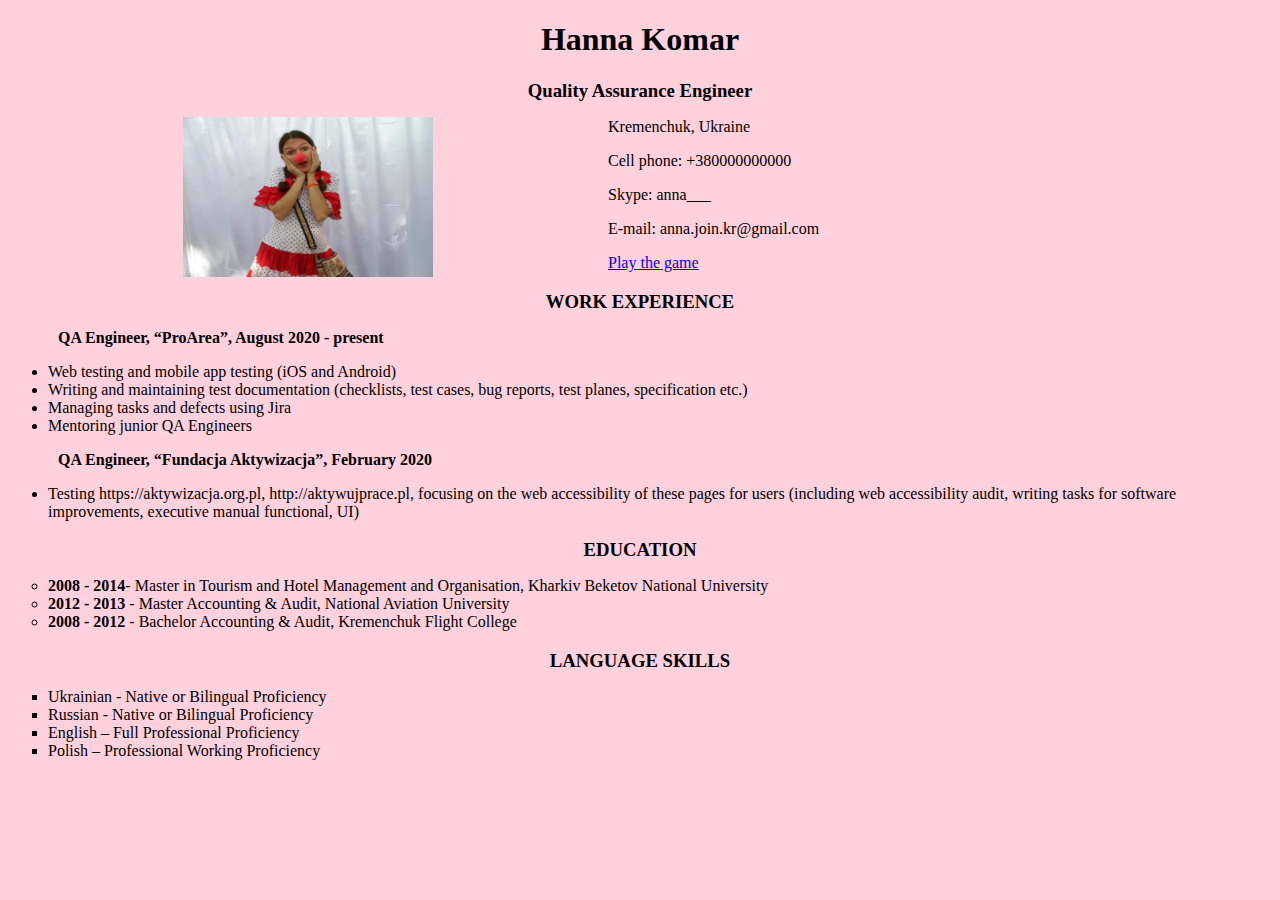
<file: index.html>
<!DOCTYPE html>
<html lang="en">
<head>
    <meta charset="UTF-8">
    <meta http-equiv="X-UA-Compatible" content="IE=edge">
    <meta name="viewport" content="width=device-width, initial-scale=1.0">
    <title>Komar</title>
    <style>
        body {
         background-color: #ffd1dc; 
        }
        h3 {
    margin-bottom: 15px; 
   }
   .tab { margin-left: 50px; }
       </style>
</head>
<body>
    <h1 align="center">Hanna Komar</h1>
    <h3 align="center">Quality Assurance Engineer</h3>
    <img src="20645219_1582991428423093_839903663617563467_o.jpg" width="250" height="160" alt="The portrait of clown" align="left" 
    hspace="175">
    <p>Kremenchuk, Ukraine </p>
    <p>Cell phone: +380000000000</p>
    <p>Skype: anna___ </p>
    <p>E-mail: anna.join.kr@gmail.com</p>
    <p><a href="https://online-gamez.ru/klouny/">Play the game</a></p>
    <p><h3 align="center">WORK EXPERIENCE</h3></p>
    <p class="tab"><strong>QA Engineer, “ProArea”, August 2020 - present</strong> </p>
    <ul>
        <li>Web testing and mobile app testing (iOS and Android)</li>
        <li>Writing and maintaining test documentation (checklists, test cases, bug reports, test planes, specification etc.)</li>
        <li>Managing tasks and defects using Jira</li>
        <li>Mentoring junior QA Engineers </li>
       </ul>
    <p class="tab"><strong>QA Engineer, “Fundacja Aktywizacja”, February 2020</strong></p>  
    <ul>
        <li>Testing https://aktywizacja.org.pl, http://aktywujprace.pl, focusing on the web accessibility of these pages for users (including web accessibility audit, writing tasks for software improvements, executive manual functional, UI) </li>
       </ul>
       <p><h3 align="center">EDUCATION</h3></p>
       <ul type="circle">
        <li><strong>2008 - 2014</strong>- Master in Tourism and Hotel Management and Organisation, Kharkiv Beketov National University </li>
        <li><strong>2012 - 2013 </strong>- Master Accounting & Audit, National Aviation University </li>
        <li><strong>2008 - 2012 </strong>- Bachelor Accounting & Audit, Kremenchuk Flight College </li>
       </ul>
       <p><h3 align="center">LANGUAGE SKILLS</h3></p>
       <ul type="square">
        <li>Ukrainian - Native or Bilingual Proficiency  </li>
        <li>Russian - Native or Bilingual Proficiency </li>
        <li>English – Full Professional Proficiency </li>
        <li>Polish – Professional Working Proficiency</li>
       </ul>
</body>
</html>
</file>
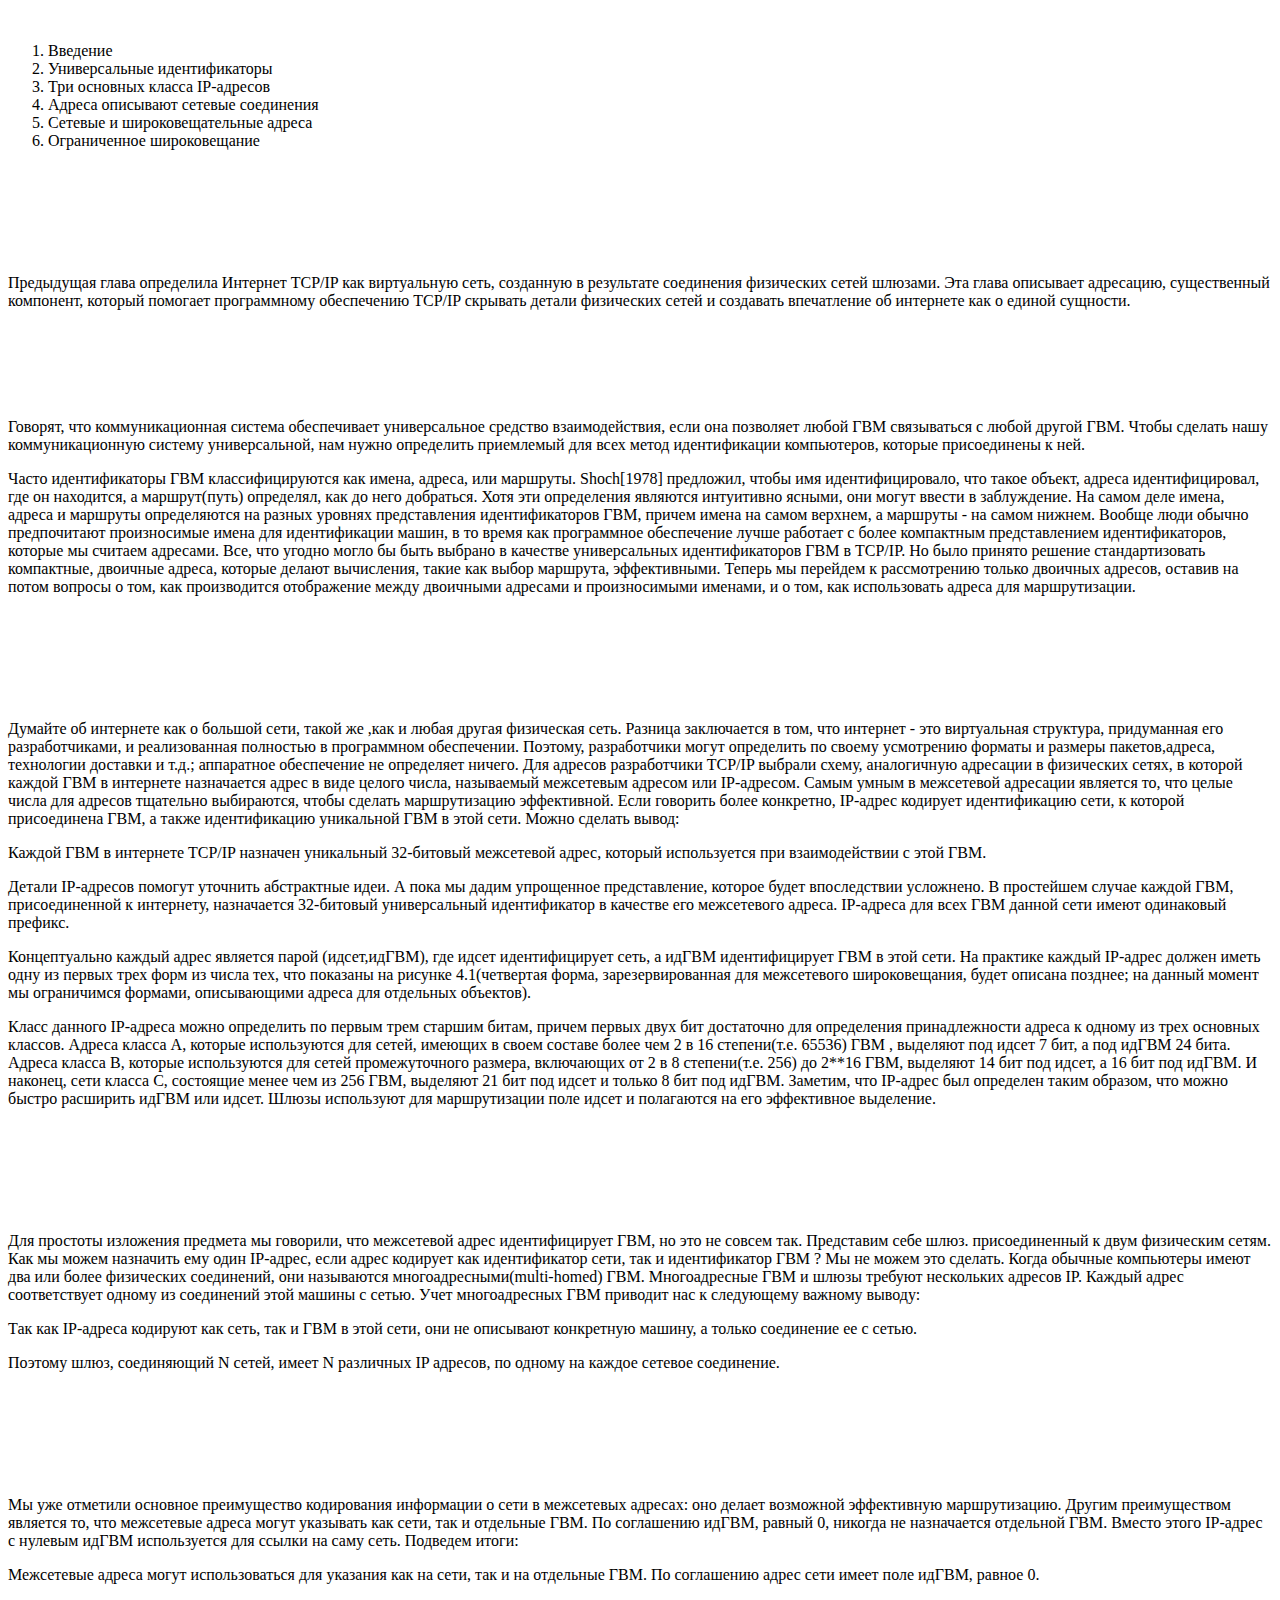
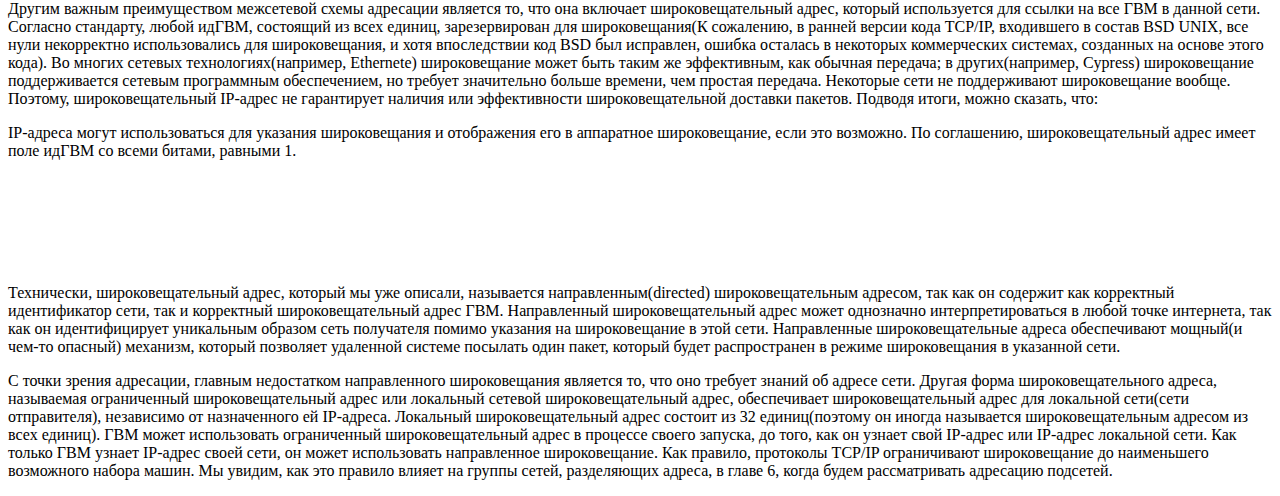
<file: additional.html>
<!DOCTYPE html>
<html lang="en">
<head>
    <meta charset="UTF-8">
    <meta http-equiv="X-UA-Compatible" content="IE=edge">
    <meta name="viewport" content="width=device-width, initial-scale=1.0">
    <title>Адреса Интернета</title>
    
    
</head>
<body>

<section id="paragraph"> 
<br><ol>
<li>Введение</li>
<li>Универсальные идентификаторы</li>
<li>Три основных класса IP-адресов</li>
<li>Адреса описывают сетевые соединения</li>
<li>Сетевые и широковещательные адреса</li>
<li>Ограниченное широковещание</li>

</ol>
<br><br><br><br><br>

</section>
<section id="paragraph_1"> 
<br>Предыдущая глава определила Интернет TCP/IP как виртуальную сеть, созданную в результате соединения физических сетей шлюзами. Эта глава описывает адресацию, существенный компонент, который помогает программному обеспечению TCP/IP скрывать детали физических сетей и создавать впечатление об интернете как о единой сущности.
</section>
<br><br><br><br><br>

<section id="paragraph_2"> 
    <br>Говорят, что коммуникационная система обеспечивает универсальное средство взаимодействия, если она позволяет любой ГВМ связываться с любой другой ГВМ. Чтобы сделать нашу коммуникационную систему универсальной, нам нужно определить приемлемый для всех метод идентификации компьютеров, которые присоединены к ней.
   <p> Часто идентификаторы ГВМ классифицируются как имена, адреса, или маршруты. Shoch[1978] предложил, чтобы имя идентифицировало, что такое объект, адреса идентифицировал, где он находится, а маршрут(путь) определял, как до него добраться. Хотя эти определения являются интуитивно ясными, они могут ввести в заблуждение. На самом деле имена, адреса и маршруты определяются на разных уровнях представления идентификаторов ГВМ, причем имена на самом верхнем, а маршруты - на самом нижнем. Вообще люди обычно предпочитают произносимые имена для идентификации машин, в то время как программное обеспечение лучше работает с более компактным представлением идентификаторов, которые мы считаем адресами. Все, что угодно могло бы быть выбрано в качестве универсальных идентификаторов ГВМ в TCP/IP. Но было принято решение стандартизовать компактные, двоичные адреса, которые делают вычисления, такие как выбор маршрута, эффективными. Теперь мы перейдем к рассмотрению только двоичных адресов, оставив на потом вопросы о том, как производится отображение между двоичными адресами и произносимыми именами, и о том, как использовать адреса для маршрутизации.</p> 
</section>
<br><br><br><br><br>
<section id="paragraph_3"> 
        <br>Думайте об интернете как о большой сети, такой же ,как и любая другая физическая сеть. Разница заключается в том, что интернет - это виртуальная структура, придуманная его разработчиками, и реализованная полностью в программном обеспечении. Поэтому, разработчики могут определить по своему усмотрению форматы и размеры пакетов,адреса, технологии доставки и т.д.; аппаратное обеспечение не определяет ничего. Для адресов разработчики TCP/IP выбрали схему, аналогичную адресации в физических сетях, в которой каждой ГВМ в интернете назначается адрес в виде целого числа, называемый межсетевым адресом или IP-адресом. Самым умным в межсетевой адресации является то, что целые числа для адресов тщательно выбираются, чтобы сделать маршрутизацию эффективной. Если говорить более конкретно, IP-адрес кодирует идентификацию сети, к которой присоединена ГВМ, а также идентификацию уникальной ГВМ в этой сети. Можно сделать вывод:
        <p>Каждой ГВМ в интернете TCP/IP назначен уникальный 32-битовый межсетевой адрес, который используется при взаимодействии с этой ГВМ.</p>
        <p>Детали IP-адресов помогут уточнить абстрактные идеи. А пока мы дадим упрощенное представление, которое будет впоследствии усложнено. В простейшем случае каждой ГВМ, присоединенной к интернету, назначается 32-битовый универсальный идентификатор в качестве его межсетевого адреса. IP-адреса для всех ГВМ данной сети имеют одинаковый префикс.
        </p>
        <p>Концептуально каждый адрес является парой (идсет,идГВМ), где идсет идентифицирует сеть, а идГВМ идентифицирует ГВМ в этой сети. На практике каждый IP-адрес должен иметь одну из первых трех форм из числа тех, что показаны на рисунке 4.1(четвертая форма, зарезервированная для межсетевого широковещания, будет описана позднее; на данный момент мы ограничимся формами, описывающими адреса для отдельных объектов).</p>
        <p>Класс данного IP-адреса можно определить по первым трем старшим битам, причем первых двух бит достаточно для определения принадлежности адреса к одному из трех основных классов. Адреса класса А, которые используются для сетей, имеющих в своем составе более чем 2 в 16 степени(т.е. 65536) ГВМ , выделяют под идсет 7 бит, а под идГВМ 24 бита. Адреса класса В, которые используются для сетей промежуточного размера, включающих от 2 в 8 степени(т.е. 256) до 2**16 ГВМ, выделяют 14 бит под идсет, а 16 бит под идГВМ. И наконец, сети класса С, состоящие менее чем из 256 ГВМ, выделяют 21 бит под идсет и только 8 бит под идГВМ. Заметим, что IP-адрес был определен таким образом, что можно быстро расширить идГВМ или идсет. Шлюзы используют для маршрутизации поле идсет и полагаются на его эффективное выделение.</p>
    </section>
    <br><br><br><br><br>
    <section id="paragraph_4"> 
        <br>Для простоты изложения предмета мы говорили, что межсетевой адрес идентифицирует ГВМ, но это не совсем так. Представим себе шлюз. присоединенный к двум физическим сетям. Как мы можем назначить ему один IP-адрес, если адрес кодирует как идентификатор сети, так и идентификатор ГВМ ? Мы не можем это сделать. Когда обычные компьютеры имеют два или более физических соединений, они называются многоадресными(multi-homed) ГВМ. Многоадресные ГВМ и шлюзы требуют нескольких адресов IP. Каждый адрес соответствует одному из соединений этой машины с сетью. Учет многоадресных ГВМ приводит нас к следующему важному выводу:
        <p>Так как IP-адреса кодируют как сеть, так и ГВМ в этой сети, они не описывают конкретную машину, а только соединение ее с сетью.
        </p>
        <p>Поэтому шлюз, соединяющий N сетей, имеет N различных IP адресов, по одному на каждое сетевое соединение. </p>
    </section>
    <br><br><br><br><br>
      <section id="paragraph_5">  
          <br>Мы уже отметили основное преимущество кодирования информации о сети в межсетевых адресах: оно делает возможной эффективную маршрутизацию. Другим преимуществом является то, что межсетевые адреса могут указывать как сети, так и отдельные ГВМ. По соглашению идГВМ, равный 0, никогда не назначается отдельной ГВМ. Вместо этого IP-адрес с нулевым идГВМ используется для ссылки на саму сеть. Подведем итоги:
        <p>Межсетевые адреса могут использоваться для указания как на сети, так и на отдельные ГВМ. По соглашению адрес сети имеет поле идГВМ, равное 0.</p>
        <p>Другим важным преимуществом межсетевой схемы адресации является то, что она включает широковещательный адрес, который используется для ссылки на все ГВМ в данной сети. Согласно стандарту, любой идГВМ, состоящий из всех единиц, зарезервирован для широковещания(К сожалению, в ранней версии кода TCP/IP, входившего в состав BSD UNIX, все нули некорректно использовались для широковещания, и хотя впоследствии код BSD был исправлен, ошибка осталась в некоторых коммерческих системах, созданных на основе этого кода). Во многих сетевых технологиях(например, Ethernetе) широковещание может быть таким же эффективным, как обычная передача; в других(например, Cypress) широковещание поддерживается сетевым программным обеспечением, но требует значительно больше времени, чем простая передача. Некоторые сети не поддерживают широковещание вообще. Поэтому, широковещательный IP-адрес не гарантирует наличия или эффективности широковещательной доставки пакетов. Подводя итоги, можно сказать, что:</p>
        <p>IP-адреса могут использоваться для указания широковещания и отображения его в аппаратное широковещание, если это возможно. По соглашению, широковещательный адрес имеет поле идГВМ со всеми битами, равными 1.</p>
      </section>
      <br><br><br><br><br>
      <section id="paragraph_6">
        <br>Технически, широковещательный адрес, который мы уже описали, называется направленным(directed) широковещательным адресом, так как он содержит как корректный идентификатор сети, так и корректный широковещательный адрес ГВМ. Направленный широковещательный адрес может однозначно интерпретироваться в любой точке интернета, так как он идентифицирует уникальным образом сеть получателя помимо указания на широковещание в этой сети. Направленные широковещательные адреса обеспечивают мощный(и чем-то опасный) механизм, который позволяет удаленной системе посылать один пакет, который будет распространен в режиме широковещания в указанной сети.
      <p>С точки зрения адресации, главным недостатком направленного широковещания является то, что оно требует знаний об адресе сети. Другая форма широковещательного адреса, называемая ограниченный широковещательный адрес или локальный сетевой широковещательный адрес, обеспечивает широковещательный адрес для локальной сети(сети отправителя), независимо от назначенного ей IP-адреса. Локальный широковещательный адрес состоит из 32 единиц(поэтому он иногда называется широковещательным адресом из всех единиц). ГВМ может использовать ограниченный широковещательный адрес в процессе своего запуска, до того, как он узнает свой IP-адрес или IP-адрес локальной сети. Как только ГВМ узнает IP-адрес своей сети, он может использовать направленное широковещание. Как правило, протоколы TCP/IP ограничивают широковещание до наименьшего возможного набора машин. Мы увидим, как это правило влияет на группы сетей, разделяющих адреса, в главе 6, когда будем рассматривать адресацию подсетей.</p>
    </section>
        
</body>
</html>
</file>
